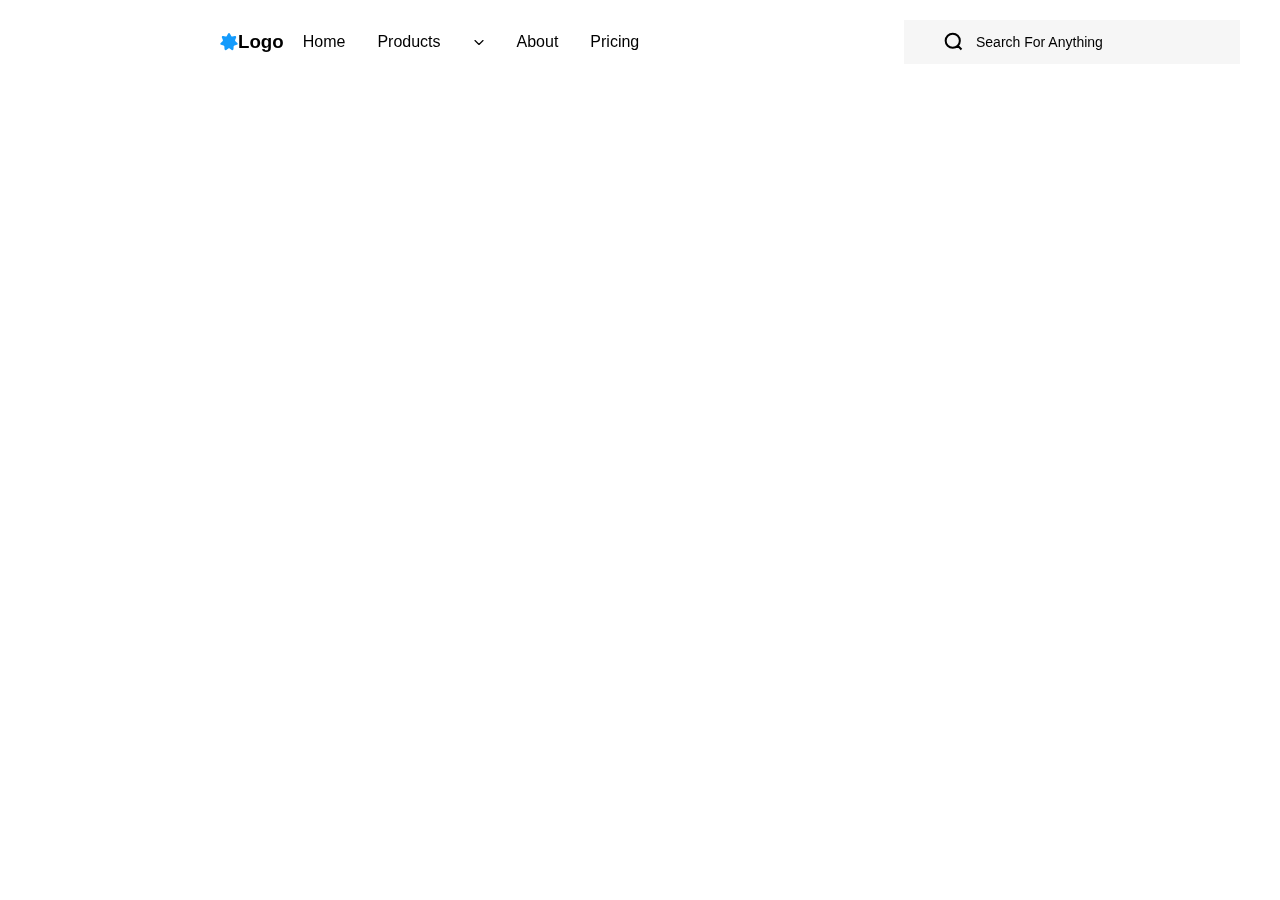
<file: nav1/index.html>
<!DOCTYPE html>
<html>
    <head>
        <meta charset="utf-8">
        <meta http-equiv="X-UA-Compatible" content="IE=edge">
        <title>bar 1</title>
        <meta name="description" content="">
        <meta name="viewport" content="width=device-width, initial-scale=1">
        <link rel="stylesheet" href="style.css">
    </head>
    <body>
        <header>
                <img class="image"src="logo1.svg">
                <h3>Logo</h3>

            <ul>
                <li><a href="#">Home</a></li>
                <li><a href="#">Products</a></li>
                <img class="scroll"src="scroll1.svg">
                <li><a href="#">About</a></li>
                <li><a href="#">Pricing</a></li>
            </ul>

            <div class="searchbox">
                <img class="search-icon"src="search1.svg">
                <p>Search for anything</p>
            </div>
        </header>
    </body>
</html>
</file>
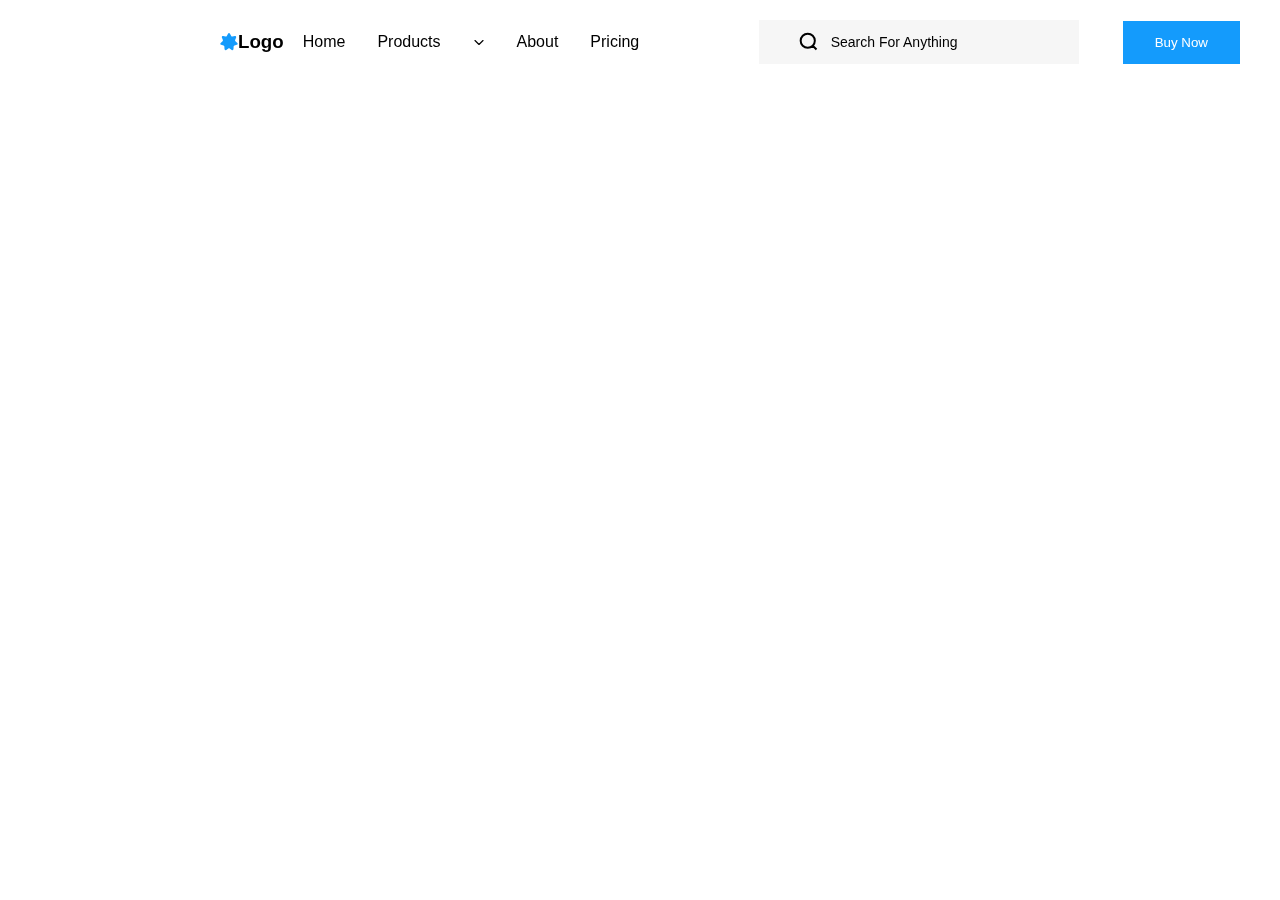
<file: nav2/index.html>
<!DOCTYPE html>
<html>
    <head>
        <meta charset="utf-8">
        <meta http-equiv="X-UA-Compatible" content="IE=edge">
        <title>bar 2</title>
        <meta name="description" content="">
        <meta name="viewport" content="width=device-width, initial-scale=1">
        <link rel="stylesheet" href="style.css">
    </head>
    <body>
        <header>
                <img class="image"src="logo1.svg">
                <h3>Logo</h3>

            <ul>
                <li><a href="#">Home</a></li>
                <li><a href="#">Products</a></li>
                <img class="scroll"src="scroll1.svg">
                <li><a href="#">About</a></li>
                <li><a href="#">Pricing</a></li>
            </ul>

            <div class="searchbox">
                <img class="search-icon"src="search1.svg">
                <p>Search for anything</p>
            </div>

            <div>
                <button class="button-design">Buy Now</button>
            </div>
        </header>
    </body>
</html>
</file>
<file: nav1/style.css>
*{
    margin: 0;
    padding: 0;
    box-sizing: border-box;
    font-family: arial;
    line-height: normal;
    text-transform: capitalize;
    font-style: normal;
}

header{
    width: 1440px;
    height: 84px;
    padding-left: 220px;
    padding-right: 200px;
    padding-top: 30px;
    padding-bottom: 30px;
    display: flex;
    justify-content: space-between;
    align-items: center;
    position: fixed;
}

header ul{
    flex: 2;
    display:flex;
    justify-content: space-netween;
    gap:32px;
    padding-left: 19px;
}

header ul li{
    list-style: none;
}

header ul li a{
    text-decoration: none;
    color: var(--Black, #000);
    font-size: 16px;
    font-weight: 400;
}

.logo-edit{
    display: inline-flex;
    font-size: 20px;
    font-weight: 600;
}

.image{
    width: 18px;
    height: 18px;
}

.searchbox{
    border: none;
    display: flex;
    width: 336px;
    padding: 12px 56px 12px 40px;
    align-items: center;
    gap: 12px;
    background-color:#F6F6F6;
}

.search-icon{
    width: 20px;
    height: 20px;
}

.box-details{
    font-size: 14px;
    font-weight: 400;
    border-color: ;
}

p{
    font-size: 14px;
    font-weight: 400;
}
</file>
<file: nav2/style.css>
*{
    margin: 0;
    padding: 0;
    box-sizing: border-box;
    font-family: arial;
    line-height: normal;
    text-transform: capitalize;
    font-style: normal;
}

header{
    width: 1440px;
    height: 84px;
    padding-left: 220px;
    padding-right: 200px;
    padding-top: 30px;
    padding-bottom: 30px;
    display: flex;
    justify-content: space-between;
    align-items: center;
    position: fixed;
}

header ul{
    flex: 2;
    display:flex;
    justify-content: space-netween;
    gap:32px;
    padding-left: 19px;
}

header ul li{
    list-style: none;
}

header ul li a{
    text-decoration: none;
    color: var(--Black, #000);
    font-size: 16px;
    font-weight: 400;
}

.logo-edit{
    display: inline-flex;
    font-size: 20px;
    font-weight: 600;
}

.image{
    width: 18px;
    height: 18px;
}

.searchbox{
    border: none;
    display: flex;
    width: 320px;
    padding: 12px 56px 12px 40px;
    align-items: center;
    gap: 12px;
    background-color:#F6F6F6;
}

.search-icon{
    width: 20px;
    height: 20px;
}

.box-details{
    font-size: 14px;
    font-weight: 400;
    border-color: ;
}

p{
    font-size: 14px;
    font-weight: 400;
}

.button-design{
    padding: 14px 32px;
    gap: 10px;
    border: none;
    background-color: #149BFC;
    color:white;
    margin-left: 44px;
}
</file>
